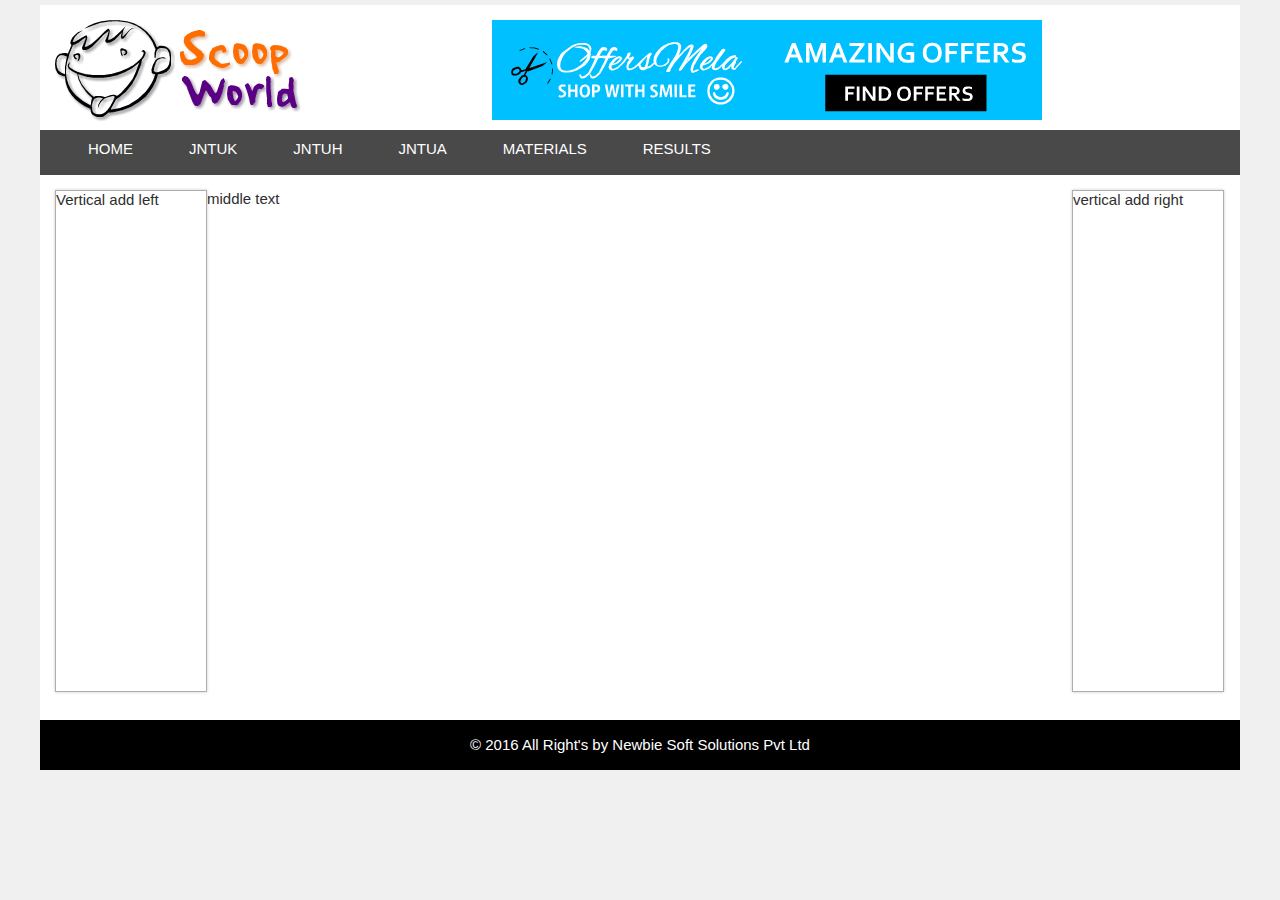
<file: index.html>
<!DOCTYPE html>
<html>
<head>
	<title>JNTU Notifications</title>
	<link rel="stylesheet" type="text/css" href="css/style.css">
	<script type="text/javascript" src="js/jquery-1.8.0.min.js"></script>
	<script type="text/javascript">
	  
		$(document).ready(function(){
			$('#mainmenu').hover(function() {
				//alert("hello");
				$('#submenu').css({'display':'block', 'height':'auto', 'width':'9em','margin-top':'18px','background':'#494949'});
				$('#submenu1').css({'display':'none'});
				$('#submenu2').css({'display':'none'});
			});
			$('#mainmenu1').hover(function() {
				//alert("hello");
				$('#submenu').css({'display':'none'});
				$('#submenu2').css({'display':'none'});
				$('#submenu1').css({'display':'block', 'height':'auto', 'width':'9em','margin-top':'18px','background':'#494949'});
			});
			$('#mainmenu2').hover(function() {
				//alert("hello");
				$('#submenu1').css({'display':'none'});
				$('#submenu2').css({'display':'block', 'height':'auto', 'width':'9em','margin-top':'18px','background':'#494949'});
			});
			$('#aboutus').hover(function(){
				$('#submenu1').css({'display':'none'});
				$('#submenu2').css({'display':'none'});
				$('#submenu').css({'display':'none'});
			});
			$('#home').hover(function(){
				$('#submenu1').css({'display':'none'});
				$('#submenu2').css({'display':'none'});
				$('#submenu').css({'display':'none'});
			});
			$('.content').hover(function() {
				$('#submenu').css({'display':'none'});
				$('#submenu1').css({'display':'none'});
				$('#submenu2').css({'display':'none'});
			});
			
			$('.results').hover(function() {
				$('#submenu').css({'display':'none'});
				$('#submenu1').css({'display':'none'});
				$('#submenu2').css({'display':'none'});
			});
		})
	</script>
	
</head>
<body>
  <div class="outer-wraper">
     
     <div class="header">
     	<div class="logo">
     		<img src="images/logo.png">
     	</div>
     	<div class="add">
     		<img src="images/offersmelaadd.png">
     	</div>
     </div>
     <div class="nav">
     	<ul>
     		<li id="home"><a href="index.html">HOME</a></li>
     		<li id="mainmenu">
     		  <a href="javascript:void(0)">JNTUK</a>
     		  <ul id="submenu">
     		  	<li><a href="jntuk_notifications.html">Notifications</a></li>
     		  	<li><a href="jntuk_timetables.html">Time Table</a></li>
     		  </ul>
     		</li>
     		<li id="mainmenu1">
     		  <a href="javascript:void(0)">JNTUH</a>
     		   <ul id="submenu1">
     		  	<li><a href="jntuh_notifications.html">Notifications</a></li>
     		  	<li><a href="jntuh_timetables.html">Time Table</a></li>
     		  </ul>
     		</li>
     		<li id="mainmenu2">
     		  <a href="javascript:void(0)">JNTUA</a>
     		  <ul id="submenu2">
     		  	<li><a href="jntua_notifications.html">Notifications</a></li>
     		  	<li><a href="jntua_timetables.html">Time Table</a></li>
     		  </ul>
     		</li>
     		<li id="aboutus"><a href="">MATERIALS</a></li>
     		<li id="results"><a href="">RESULTS</a></li>
     	</ul>
     </div>
     <div class="content">
       <div id="vertical-left"> Vertical add left </div>
       <div id="text"> middle text </div>
       <div id="vertical-right"> vertical add right</div>


     	
     </div>
    
     

	     <div class="footer">

			     	 <p>&copy 2016  All Right's by Newbie Soft Solutions Pvt Ltd</p>
	     	
	     </div>
  	
  </div>

</body>
</html>
</file>
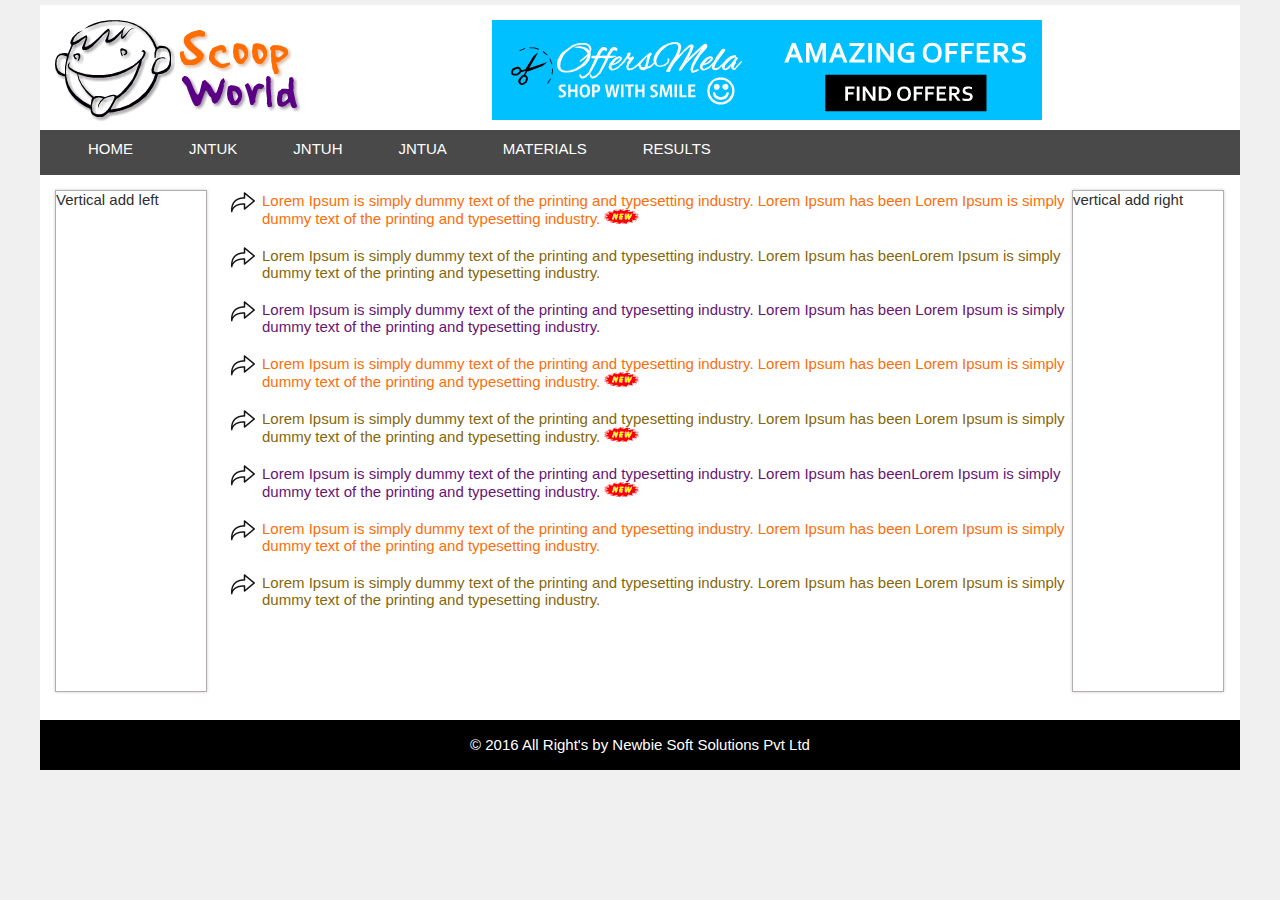
<file: jntua_notifications.html>
<!DOCTYPE html>
<html>
<head>
	<title>JNTU Notifications</title>
	<link rel="stylesheet" type="text/css" href="css/style.css">
	<script type="text/javascript" src="js/jquery-1.8.0.min.js"></script>
	<script type="text/javascript">
	  
		$(document).ready(function(){
			$('#mainmenu').hover(function() {
				//alert("hello");
				$('#submenu').css({'display':'block', 'height':'auto', 'width':'9em','margin-top':'18px','background':'#494949'});
				$('#submenu1').css({'display':'none'});
				$('#submenu2').css({'display':'none'});
			});
			$('#mainmenu1').hover(function() {
				//alert("hello");
				$('#submenu').css({'display':'none'});
				$('#submenu2').css({'display':'none'});
				$('#submenu1').css({'display':'block', 'height':'auto', 'width':'9em','margin-top':'18px','background':'#494949'});
			});
			$('#mainmenu2').hover(function() {
				//alert("hello");
				$('#submenu1').css({'display':'none'});
				$('#submenu2').css({'display':'block', 'height':'auto', 'width':'9em','margin-top':'18px','background':'#494949'});
			});
			$('#aboutus').hover(function(){
				$('#submenu1').css({'display':'none'});
				$('#submenu2').css({'display':'none'});
				$('#submenu').css({'display':'none'});
			});
			$('#home').hover(function(){
				$('#submenu1').css({'display':'none'});
				$('#submenu2').css({'display':'none'});
				$('#submenu').css({'display':'none'});
			});
			$('.content').hover(function() {
				
				$('#submenu').css({'display':'none'});
				$('#submenu1').css({'display':'none'});
				$('#submenu2').css({'display':'none'});
			});
            $('.results').hover(function() {
                $('#submenu').css({'display':'none'});
                $('#submenu1').css({'display':'none'});
                $('#submenu2').css({'display':'none'});
            });
		})
	</script>
	
</head>
<body>
  <div class="outer-wraper">
     
     <div class="header">
     	<div class="logo">
     		<img src="images/logo.png">
     	</div>
     	<div class="add">
     		<img src="images/offersmelaadd.png">
     	</div>
     </div>
     <div class="nav">
     	<ul>
     		<li id="home"><a href="index.html">HOME</a></li>
     		<li id="mainmenu">
     		  <a href="javascript:void(0)">JNTUK</a>
     		  <ul id="submenu">
     		  	<li><a href="jntuk_notifications.html">Notifications</a></li>
     		  	<li><a href="jntuk_timetables.html">Time Table</a></li>
     		  </ul>
     		</li>
     		<li id="mainmenu1">
     		  <a href="javascript:void(0)">JNTUH</a>
     		   <ul id="submenu1">
     		  	<li><a href="jntuh_notifications.html">Notifications</a></li>
     		  	<li><a href="jntuh_timetables.html">Time Table</a></li>
     		  </ul>
     		</li>
     		<li id="mainmenu2">
     		  <a href="javascript:void(0)">JNTUA</a>
     		  <ul id="submenu2">
     		  	<li><a href="jntua_notifications.html">Notifications</a></li>
     		  	<li><a href="jntua_timetables.html">Time Table</a></li>
     		  </ul>
     		</li>
     		<li id="aboutus"><a href="">MATERIALS</a></li>
            <li id="results"><a href="">RESULTS</a></li>
     	</ul>
     </div>
     <div class="content">
       <div id="vertical-left"> Vertical add left </div>
       <div id="text"> 
            <ul class="notifications">
            	<li><span><a href="" class="color1">Lorem Ipsum is simply dummy text of the printing and typesetting industry. Lorem Ipsum has been Lorem Ipsum is simply dummy text of the printing and typesetting industry.</a></span> <span><img src="images/new6__e0.gif"></span> </li>
            	<li><span><a href="" class="color2">Lorem Ipsum is simply dummy text of the printing and typesetting industry. Lorem Ipsum has beenLorem Ipsum is simply dummy text of the printing and typesetting industry.</a></span> </li>
            	<li><span><a href="" class="color3">Lorem Ipsum is simply dummy text of the printing and typesetting industry. Lorem Ipsum has been Lorem Ipsum is simply dummy text of the printing and typesetting industry.</a></span> </li>
            	<li><span><a href="" class="color1">Lorem Ipsum is simply dummy text of the printing and typesetting industry. Lorem Ipsum has been Lorem Ipsum is simply dummy text of the printing and typesetting industry.</a></span> <span><img src="images/new6__e0.gif"></span>  </li>
            	<li><span><a href="" class="color2">Lorem Ipsum is simply dummy text of the printing and typesetting industry. Lorem Ipsum has been Lorem Ipsum is simply dummy text of the printing and typesetting industry.</a></span> <span><img src="images/new6__e0.gif"></span>  </li>
            	<li><span ><a href="" class="color3">Lorem Ipsum is simply dummy text of the printing and typesetting industry. Lorem Ipsum has beenLorem Ipsum is simply dummy text of the printing and typesetting industry.</a></span> <span><img src="images/new6__e0.gif"></span>  </li>
            	<li><span><a href="" class="color1">Lorem Ipsum is simply dummy text of the printing and typesetting industry. Lorem Ipsum has been Lorem Ipsum is simply dummy text of the printing and typesetting industry.</a></span> </li>
            	<li><span><a href="" class="color2">Lorem Ipsum is simply dummy text of the printing and typesetting industry. Lorem Ipsum has been Lorem Ipsum is simply dummy text of the printing and typesetting industry.</a></span> </li>
            	
            </ul>
       </div>
       <div id="vertical-right"> vertical add right</div>


     	
     </div>
    
     

	     <div class="footer">

			     	 <p>&copy 2016  All Right's by Newbie Soft Solutions Pvt Ltd</p>
	     	
	     </div>
  	
  </div>

</body>
</html>
</file>
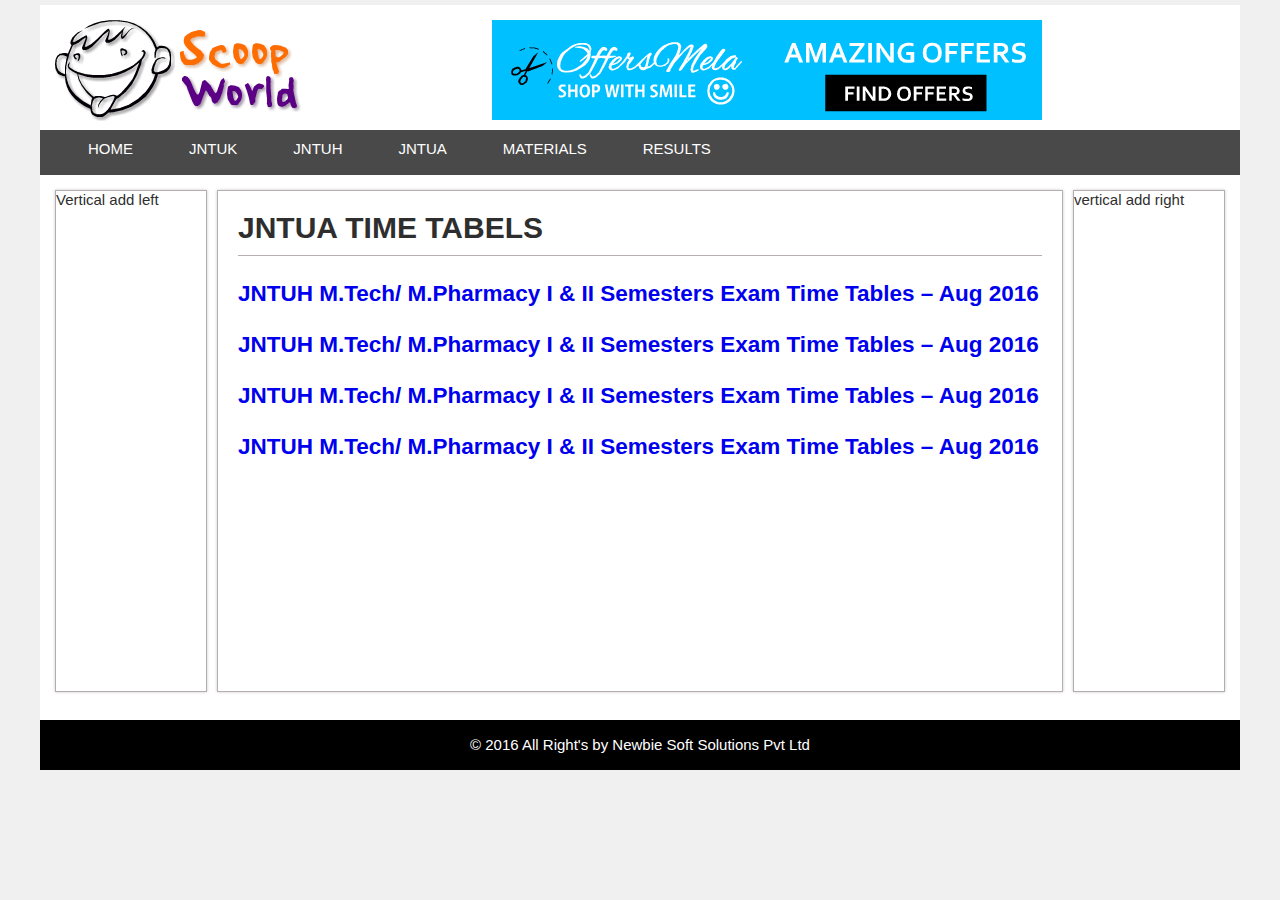
<file: jntua_timetables.html>
<!DOCTYPE html>
<html>
<head>
	<title>JNTU Notifications</title>
	<link rel="stylesheet" type="text/css" href="css/style.css">
	<script type="text/javascript" src="js/jquery-1.8.0.min.js"></script>
	<script type="text/javascript">
	  
		$(document).ready(function(){
			$('#mainmenu').hover(function() {
				//alert("hello");
				$('#submenu').css({'display':'block', 'height':'auto', 'width':'9em','margin-top':'18px','background':'#494949'});
				$('#submenu1').css({'display':'none'});
				$('#submenu2').css({'display':'none'});
			});
			$('#mainmenu1').hover(function() {
				//alert("hello");
				$('#submenu').css({'display':'none'});
				$('#submenu2').css({'display':'none'});
				$('#submenu1').css({'display':'block', 'height':'auto', 'width':'9em','margin-top':'18px','background':'#494949'});
			});
			$('#mainmenu2').hover(function() {
				//alert("hello");
				$('#submenu1').css({'display':'none'});
				$('#submenu2').css({'display':'block', 'height':'auto', 'width':'9em','margin-top':'18px','background':'#494949'});
			});
			$('#aboutus').hover(function(){
				$('#submenu1').css({'display':'none'});
				$('#submenu2').css({'display':'none'});
				$('#submenu').css({'display':'none'});
			});
			$('#home').hover(function(){
				$('#submenu1').css({'display':'none'});
				$('#submenu2').css({'display':'none'});
				$('#submenu').css({'display':'none'});
			});
			$('.content').hover(function() {
				
				$('#submenu').css({'display':'none'});
				$('#submenu1').css({'display':'none'});
				$('#submenu2').css({'display':'none'});
			});
			$('.results').hover(function() {
				$('#submenu').css({'display':'none'});
				$('#submenu1').css({'display':'none'});
				$('#submenu2').css({'display':'none'});
			});
		})
	</script>
	
</head>
<body>
  <div class="outer-wraper">
     
     <div class="header">
     	<div class="logo">
     		<img src="images/logo.png">
     	</div>
     	<div class="add">
     		<img src="images/offersmelaadd.png">
     	</div>
     </div>
     <div class="nav">
     	<ul>
     		<li id="home"><a href="index.html">HOME</a></li>
     		<li id="mainmenu">
     		  <a href="javascript:void(0)">JNTUK</a>
     		  <ul id="submenu">
     		  	<li><a href="jntuk_notifications.html">Notifications</a></li>
     		  	<li><a href="jntuk_timetables.html">Time Table</a></li>
     		  </ul>
     		</li>
     		<li id="mainmenu1">
     		  <a href="javascript:void(0)">JNTUH</a>
     		   <ul id="submenu1">
     		  	<li><a href="jntuh_notifications.html">Notifications</a></li>
     		  	<li><a href="jntuh_timetables.html">Time Table</a></li>
     		  </ul>
     		</li>
     		<li id="mainmenu2">
     		  <a href="javascript:void(0)">JNTUA</a>
     		  <ul id="submenu2">
     		  	<li><a href="jntua_notifications.html">Notifications</a></li>
     		  	<li><a href="jntua_timetables.html">Time Table</a></li>
     		  </ul>
     		</li>
     		<li id="aboutus"><a href="">MATERIALS</a></li>
     		<li id="results"><a href="">RESULTS</a></li>
     	</ul>
     </div>
     <div class="content">
       <div id="vertical-left"> Vertical add left </div>
      <div id="timetable"> 
         <h1 id="heading">JNTUA TIME TABELS</h1>
         <div></div>
         <div class="time-content">
         	<h2><a class="post-title" href="http://www.alljntuworld.in/jntuh-m-tech-m-pharmacy-i-ii-sem-exam-time-tables/" rel="bookmark" title="Permanent link to JNTUH M.Tech/ M.Pharmacy I &amp; II Semesters Exam Time Tables – Aug 2016">JNTUH M.Tech/ M.Pharmacy I &amp; II Semesters Exam Time Tables – Aug 2016</a></h2>
         	
         </div>

          <div class="time-content">
         	<h2><a class="post-title" href="http://www.alljntuworld.in/jntuh-m-tech-m-pharmacy-i-ii-sem-exam-time-tables/" rel="bookmark" title="Permanent link to JNTUH M.Tech/ M.Pharmacy I &amp; II Semesters Exam Time Tables – Aug 2016">JNTUH M.Tech/ M.Pharmacy I &amp; II Semesters Exam Time Tables – Aug 2016</a></h2>
         
         </div>
         <div class="time-content">
         	<h2><a class="post-title" href="http://www.alljntuworld.in/jntuh-m-tech-m-pharmacy-i-ii-sem-exam-time-tables/" rel="bookmark" title="Permanent link to JNTUH M.Tech/ M.Pharmacy I &amp; II Semesters Exam Time Tables – Aug 2016">JNTUH M.Tech/ M.Pharmacy I &amp; II Semesters Exam Time Tables – Aug 2016</a></h2>
         	
         </div>
          <div class="time-content">
         	<h2><a class="post-title" href="http://www.alljntuworld.in/jntuh-m-tech-m-pharmacy-i-ii-sem-exam-time-tables/" rel="bookmark" title="Permanent link to JNTUH M.Tech/ M.Pharmacy I &amp; II Semesters Exam Time Tables – Aug 2016">JNTUH M.Tech/ M.Pharmacy I &amp; II Semesters Exam Time Tables – Aug 2016</a></h2>
         	
         </div>
       		
       </div>
       <div id="vertical-right"> vertical add right</div>


     	
     </div>
    
     

	     <div class="footer">

			     	 <p>&copy 2016  All Right's by Newbie Soft Solutions Pvt Ltd</p>
	     	
	     </div>
  	
  </div>

</body>
</html>
</file>
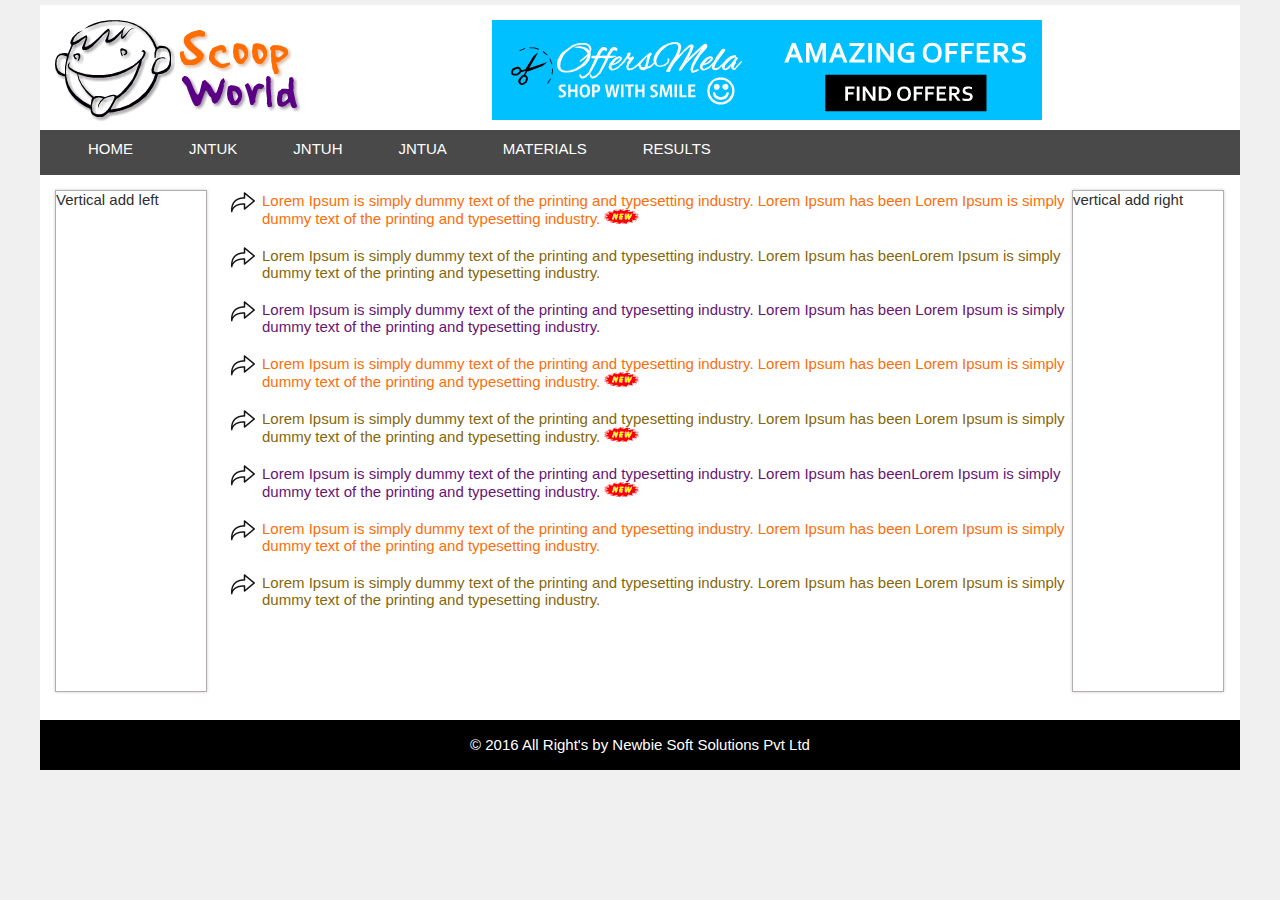
<file: jntuh_notifications.html>
<!DOCTYPE html>
<html>
<head>
	<title>JNTU Notifications</title>
	<link rel="stylesheet" type="text/css" href="css/style.css">
	<script type="text/javascript" src="js/jquery-1.8.0.min.js"></script>
	<script type="text/javascript">
	  
		$(document).ready(function(){
			$('#mainmenu').hover(function() {
				//alert("hello");
				$('#submenu').css({'display':'block', 'height':'auto', 'width':'9em','margin-top':'18px','background':'#494949'});
				$('#submenu1').css({'display':'none'});
				$('#submenu2').css({'display':'none'});
			});
			$('#mainmenu1').hover(function() {
				//alert("hello");
				$('#submenu').css({'display':'none'});
				$('#submenu2').css({'display':'none'});
				$('#submenu1').css({'display':'block', 'height':'auto', 'width':'9em','margin-top':'18px','background':'#494949'});
			});
			$('#mainmenu2').hover(function() {
				//alert("hello");
				$('#submenu1').css({'display':'none'});
				$('#submenu2').css({'display':'block', 'height':'auto', 'width':'9em','margin-top':'18px','background':'#494949'});
			});
			$('#aboutus').hover(function(){
				$('#submenu1').css({'display':'none'});
				$('#submenu2').css({'display':'none'});
				$('#submenu').css({'display':'none'});
			});
			$('#home').hover(function(){
				$('#submenu1').css({'display':'none'});
				$('#submenu2').css({'display':'none'});
				$('#submenu').css({'display':'none'});
			});
			$('.content').hover(function() {
				
				$('#submenu').css({'display':'none'});
				$('#submenu1').css({'display':'none'});
				$('#submenu2').css({'display':'none'});
			});
            $('.results').hover(function() {
                $('#submenu').css({'display':'none'});
                $('#submenu1').css({'display':'none'});
                $('#submenu2').css({'display':'none'});
            });
		})
	</script>
	
</head>
<body>
  <div class="outer-wraper">
     
     <div class="header">
     	<div class="logo">
     		<img src="images/logo.png">
     	</div>
     	<div class="add">
     		<img src="images/offersmelaadd.png">
     	</div>
     </div>
     <div class="nav">
     	<ul>
     		<li id="home"><a href="index.html">HOME</a></li>
     		<li id="mainmenu">
     		  <a href="javascript:void(0)">JNTUK</a>
     		  <ul id="submenu">
     		  	<li><a href="jntuk_notifications.html">Notifications</a></li>
     		  	<li><a href="jntuk_timetables.html">Time Table</a></li>
     		  </ul>
     		</li>
     		<li id="mainmenu1">
     		  <a href="javascript:void(0)">JNTUH</a>
     		   <ul id="submenu1">
     		  	<li><a href="jntuh_notifications.html">Notifications</a></li>
     		  	<li><a href="jntuh_timetables.html">Time Table</a></li>
     		  </ul>
     		</li>
     		<li id="mainmenu2">
     		  <a href="javascript:void(0)">JNTUA</a>
     		  <ul id="submenu2">
     		  	<li><a href="jntua_notifications.html">Notifications</a></li>
     		  	<li><a href="jntua_timetables.html">Time Table</a></li>
     		  </ul>
     		</li>
     		<li id="aboutus"><a href="">MATERIALS</a></li>
            <li id="results"><a href="">RESULTS</a></li>
     	</ul>
     </div>
     <div class="content">
       <div id="vertical-left"> Vertical add left </div>
       <div id="text"> 
       		<ul class="notifications">
            	<li><span><a href="" class="color1">Lorem Ipsum is simply dummy text of the printing and typesetting industry. Lorem Ipsum has been Lorem Ipsum is simply dummy text of the printing and typesetting industry.</a></span> <span><img src="images/new6__e0.gif"></span> </li>
                <li><span><a href="" class="color2">Lorem Ipsum is simply dummy text of the printing and typesetting industry. Lorem Ipsum has beenLorem Ipsum is simply dummy text of the printing and typesetting industry.</a></span> </li>
                <li><span><a href="" class="color3">Lorem Ipsum is simply dummy text of the printing and typesetting industry. Lorem Ipsum has been Lorem Ipsum is simply dummy text of the printing and typesetting industry.</a></span> </li>
                <li><span><a href="" class="color1">Lorem Ipsum is simply dummy text of the printing and typesetting industry. Lorem Ipsum has been Lorem Ipsum is simply dummy text of the printing and typesetting industry.</a></span> <span><img src="images/new6__e0.gif"></span>  </li>
                <li><span><a href="" class="color2">Lorem Ipsum is simply dummy text of the printing and typesetting industry. Lorem Ipsum has been Lorem Ipsum is simply dummy text of the printing and typesetting industry.</a></span> <span><img src="images/new6__e0.gif"></span>  </li>
                <li><span><a href="" class="color3">Lorem Ipsum is simply dummy text of the printing and typesetting industry. Lorem Ipsum has beenLorem Ipsum is simply dummy text of the printing and typesetting industry.</a></span> <span><img src="images/new6__e0.gif"></span>  </li>
                <li><span><a href="" class="color1">Lorem Ipsum is simply dummy text of the printing and typesetting industry. Lorem Ipsum has been Lorem Ipsum is simply dummy text of the printing and typesetting industry.</a></span> </li>
                <li><span><a href="" class="color2">Lorem Ipsum is simply dummy text of the printing and typesetting industry. Lorem Ipsum has been Lorem Ipsum is simply dummy text of the printing and typesetting industry.</a></span> </li>
            </ul>
        </div>
       <div id="vertical-right"> vertical add right</div>


     	
     </div>
    
     

	     <div class="footer">

			     	 <p>&copy 2016  All Right's by Newbie Soft Solutions Pvt Ltd</p>
	     	
	     </div>
  	
  </div>

</body>
</html>
</file>
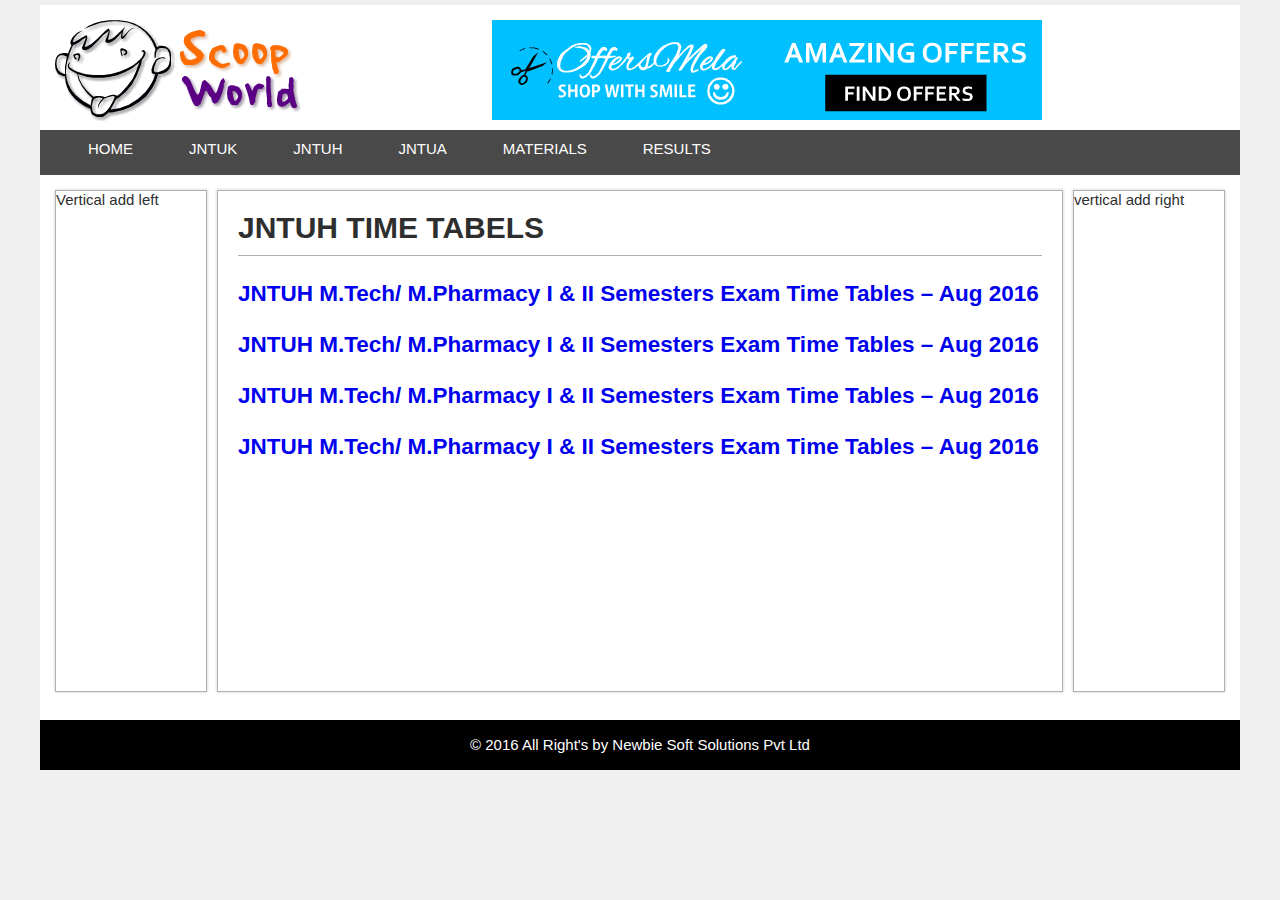
<file: jntuh_timetables.html>
<!DOCTYPE html>
<html>
<head>
	<title>JNTU Notifications</title>
	<link rel="stylesheet" type="text/css" href="css/style.css">
	<script type="text/javascript" src="js/jquery-1.8.0.min.js"></script>
	<script type="text/javascript">
	  
		$(document).ready(function(){
			$('#mainmenu').hover(function() {
				//alert("hello");
				$('#submenu').css({'display':'block', 'height':'auto', 'width':'9em','margin-top':'18px','background':'#494949'});
				$('#submenu1').css({'display':'none'});
				$('#submenu2').css({'display':'none'});
			});
			$('#mainmenu1').hover(function() {
				//alert("hello");
				$('#submenu').css({'display':'none'});
				$('#submenu2').css({'display':'none'});
				$('#submenu1').css({'display':'block', 'height':'auto', 'width':'9em','margin-top':'18px','background':'#494949'});
			});
			$('#mainmenu2').hover(function() {
				//alert("hello");
				$('#submenu1').css({'display':'none'});
				$('#submenu2').css({'display':'block', 'height':'auto', 'width':'9em','margin-top':'18px','background':'#494949'});
			});
			$('#aboutus').hover(function(){
				$('#submenu1').css({'display':'none'});
				$('#submenu2').css({'display':'none'});
				$('#submenu').css({'display':'none'});
			});
			$('#home').hover(function(){
				$('#submenu1').css({'display':'none'});
				$('#submenu2').css({'display':'none'});
				$('#submenu').css({'display':'none'});
			});
			$('.content').hover(function() {
				
				$('#submenu').css({'display':'none'});
				$('#submenu1').css({'display':'none'});
				$('#submenu2').css({'display':'none'});
			});
			$('.results').hover(function() {
				$('#submenu').css({'display':'none'});
				$('#submenu1').css({'display':'none'});
				$('#submenu2').css({'display':'none'});
			});
		})
	</script>
	
</head>
<body>
  <div class="outer-wraper">
     
     <div class="header">
     	<div class="logo">
     		<img src="images/logo.png">
     	</div>
     	<div class="add">
     		<img src="images/offersmelaadd.png">
     	</div>
     </div>
     <div class="nav">
     	<ul>
     		<li id="home"><a href="index.html">HOME</a></li>
     		<li id="mainmenu">
     		  <a href="javascript:void(0)">JNTUK</a>
     		  <ul id="submenu">
     		  	<li><a href="jntuk_notifications.html">Notifications</a></li>
     		  	<li><a href="jntuk_timetables.html">Time Table</a></li>
     		  </ul>
     		</li>
     		<li id="mainmenu1">
     		  <a href="javascript:void(0)">JNTUH</a>
     		   <ul id="submenu1">
     		  	<li><a href="jntuh_notifications.html">Notifications</a></li>
     		  	<li><a href="jntuh_timetables.html">Time Table</a></li>
     		  </ul>
     		</li>
     		<li id="mainmenu2">
     		  <a href="javascript:void(0)">JNTUA</a>
     		  <ul id="submenu2">
     		  	<li><a href="jntua_notifications.html">Notifications</a></li>
     		  	<li><a href="jntua_timetables.html">Time Table</a></li>
     		  </ul>
     		</li>
     		<li id="aboutus"><a href="">MATERIALS</a></li>
     		<li id="results"><a href="">RESULTS</a></li>
     	</ul>
     </div>
     <div class="content">
       <div id="vertical-left"> Vertical add left </div>
         <div id="timetable"> 
         <h1 id="heading">JNTUH TIME TABELS</h1>
         <div></div>
         <div class="time-content">
         	<h2><a class="post-title" href="http://www.alljntuworld.in/jntuh-m-tech-m-pharmacy-i-ii-sem-exam-time-tables/" rel="bookmark" title="Permanent link to JNTUH M.Tech/ M.Pharmacy I &amp; II Semesters Exam Time Tables – Aug 2016">JNTUH M.Tech/ M.Pharmacy I &amp; II Semesters Exam Time Tables – Aug 2016</a></h2>
         	
         </div>

          <div class="time-content">
         	<h2><a class="post-title" href="http://www.alljntuworld.in/jntuh-m-tech-m-pharmacy-i-ii-sem-exam-time-tables/" rel="bookmark" title="Permanent link to JNTUH M.Tech/ M.Pharmacy I &amp; II Semesters Exam Time Tables – Aug 2016">JNTUH M.Tech/ M.Pharmacy I &amp; II Semesters Exam Time Tables – Aug 2016</a></h2>
         
         </div>
         <div class="time-content">
         	<h2><a class="post-title" href="http://www.alljntuworld.in/jntuh-m-tech-m-pharmacy-i-ii-sem-exam-time-tables/" rel="bookmark" title="Permanent link to JNTUH M.Tech/ M.Pharmacy I &amp; II Semesters Exam Time Tables – Aug 2016">JNTUH M.Tech/ M.Pharmacy I &amp; II Semesters Exam Time Tables – Aug 2016</a></h2>
         	
         </div>
          <div class="time-content">
         	<h2><a class="post-title" href="http://www.alljntuworld.in/jntuh-m-tech-m-pharmacy-i-ii-sem-exam-time-tables/" rel="bookmark" title="Permanent link to JNTUH M.Tech/ M.Pharmacy I &amp; II Semesters Exam Time Tables – Aug 2016">JNTUH M.Tech/ M.Pharmacy I &amp; II Semesters Exam Time Tables – Aug 2016</a></h2>
         	
         </div>
       		
       </div>
       <div id="vertical-right"> vertical add right</div>


     	
     </div>
    
     

	     <div class="footer">

			     	 <p>&copy 2016  All Right's by Newbie Soft Solutions Pvt Ltd</p>
	     	
	     </div>
  	
  </div>

</body>
</html>
</file>
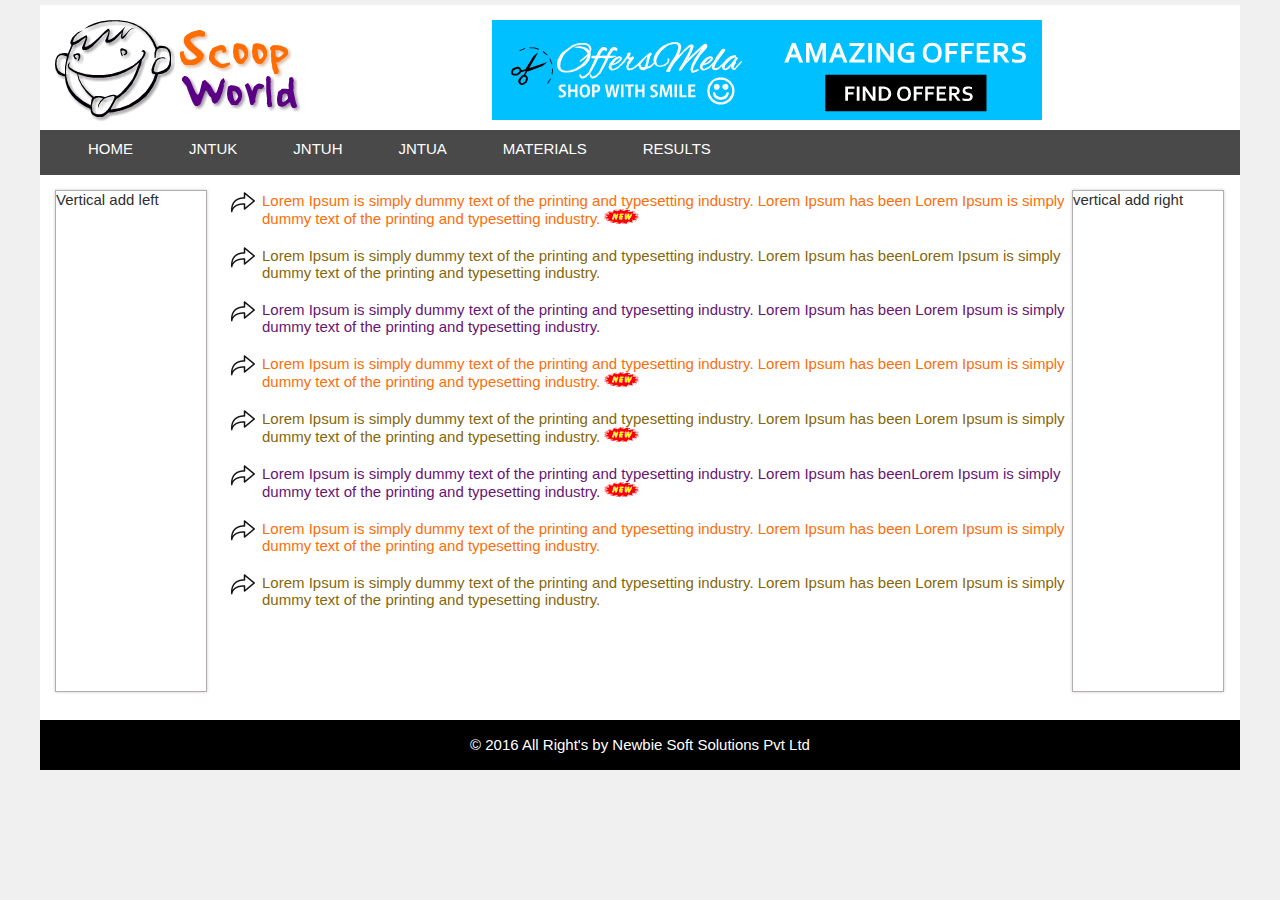
<file: jntuk_notifications.html>
<!DOCTYPE html>
<html>
<head>
	<title>JNTU Notifications</title>
	<link rel="stylesheet" type="text/css" href="css/style.css">
	<script type="text/javascript" src="js/jquery-1.8.0.min.js"></script>
	<script type="text/javascript">
	  
		$(document).ready(function(){
			$('#mainmenu').hover(function() {
				//alert("hello");
				$('#submenu').css({'display':'block', 'height':'auto', 'width':'9em','margin-top':'18px','background':'#494949'});
				$('#submenu1').css({'display':'none'});
				$('#submenu2').css({'display':'none'});
			});
			$('#mainmenu1').hover(function() {
				//alert("hello");
				$('#submenu').css({'display':'none'});
				$('#submenu2').css({'display':'none'});
				$('#submenu1').css({'display':'block', 'height':'auto', 'width':'9em','margin-top':'18px','background':'#494949'});
			});
			$('#mainmenu2').hover(function() {
				//alert("hello");
				$('#submenu1').css({'display':'none'});
				$('#submenu2').css({'display':'block', 'height':'auto', 'width':'9em','margin-top':'18px','background':'#494949'});
			});
			$('#aboutus').hover(function(){
				$('#submenu1').css({'display':'none'});
				$('#submenu2').css({'display':'none'});
				$('#submenu').css({'display':'none'});
			});
			$('#home').hover(function(){
				$('#submenu1').css({'display':'none'});
				$('#submenu2').css({'display':'none'});
				$('#submenu').css({'display':'none'});
			});
			$('.content').hover(function() {
				
				$('#submenu').css({'display':'none'});
				$('#submenu1').css({'display':'none'});
				$('#submenu2').css({'display':'none'});
			});
            $('.results').hover(function() {
                $('#submenu').css({'display':'none'});
                $('#submenu1').css({'display':'none'});
                $('#submenu2').css({'display':'none'});
            });
		})
	</script>
	
</head>
<body>
  <div class="outer-wraper">
     
     <div class="header">
     	<div class="logo">
     		<img src="images/logo.png">
     	</div>
     	<div class="add">
     		<img src="images/offersmelaadd.png">
     	</div>
     </div>
     <div class="nav">
     	<ul>
     		<li id="home"><a href="index.html">HOME</a></li>
     		<li id="mainmenu">
     		  <a href="javascript:void(0)">JNTUK</a>
     		  <ul id="submenu">
     		  	<li><a href="jntuk_notifications.html">Notifications</a></li>
     		  	<li><a href="jntuk_timetables.html">Time Table</a></li>
     		  </ul>
     		</li>
     		<li id="mainmenu1">
     		  <a href="javascript:void(0)">JNTUH</a>
     		   <ul id="submenu1">
     		  	<li><a href="jntuh_notifications.html">Notifications</a></li>
     		  	<li><a href="jntuh_timetables.html">Time Table</a></li>
     		  </ul>
     		</li>
     		<li id="mainmenu2">
     		  <a href="javascript:void(0)">JNTUA</a>
     		  <ul id="submenu2">
     		  	<li><a href="jntua_notifications.html">Notifications</a></li>
     		  	<li><a href="jntua_timetables.html">Time Table</a></li>
     		  </ul>
     		</li>
     		<li id="aboutus"><a href="">MATERIALS</a></li>
            <li id="results"><a href="">RESULTS</a></li>
     	</ul>
     </div>
     <div class="content">
       <div id="vertical-left"> Vertical add left </div>
       <div id="text"> 
       		<ul class="notifications">
            	<li><span><a href="" class="color1">Lorem Ipsum is simply dummy text of the printing and typesetting industry. Lorem Ipsum has been Lorem Ipsum is simply dummy text of the printing and typesetting industry.</a></span> <span><img src="images/new6__e0.gif"></span> </li>
            	<li><span><a href="" class="color2">Lorem Ipsum is simply dummy text of the printing and typesetting industry. Lorem Ipsum has beenLorem Ipsum is simply dummy text of the printing and typesetting industry.</a></span> </li>
            	<li><span><a href="" class="color3">Lorem Ipsum is simply dummy text of the printing and typesetting industry. Lorem Ipsum has been Lorem Ipsum is simply dummy text of the printing and typesetting industry.</a></span> </li>
            	<li><span><a href="" class="color1">Lorem Ipsum is simply dummy text of the printing and typesetting industry. Lorem Ipsum has been Lorem Ipsum is simply dummy text of the printing and typesetting industry.</a></span> <span><img src="images/new6__e0.gif"></span>  </li>
            	<li><span><a href="" class="color2">Lorem Ipsum is simply dummy text of the printing and typesetting industry. Lorem Ipsum has been Lorem Ipsum is simply dummy text of the printing and typesetting industry.</a></span> <span><img src="images/new6__e0.gif"></span>  </li>
            	<li><span><a href="" class="color3">Lorem Ipsum is simply dummy text of the printing and typesetting industry. Lorem Ipsum has beenLorem Ipsum is simply dummy text of the printing and typesetting industry.</a></span> <span><img src="images/new6__e0.gif"></span>  </li>
            	<li><span><a href="" class="color1">Lorem Ipsum is simply dummy text of the printing and typesetting industry. Lorem Ipsum has been Lorem Ipsum is simply dummy text of the printing and typesetting industry.</a></span> </li>
            	<li><span><a href="" class="color2">Lorem Ipsum is simply dummy text of the printing and typesetting industry. Lorem Ipsum has been Lorem Ipsum is simply dummy text of the printing and typesetting industry.</a></span> </li>
            	
            </ul>
       </div>
       <div id="vertical-right"> vertical add right</div>


     	
     </div>
    
     

	     <div class="footer">

			     	 <p>&copy 2016  All Right's by Newbie Soft Solutions Pvt Ltd</p>
	     	
	     </div>
  	
  </div>

</body>
</html>
</file>
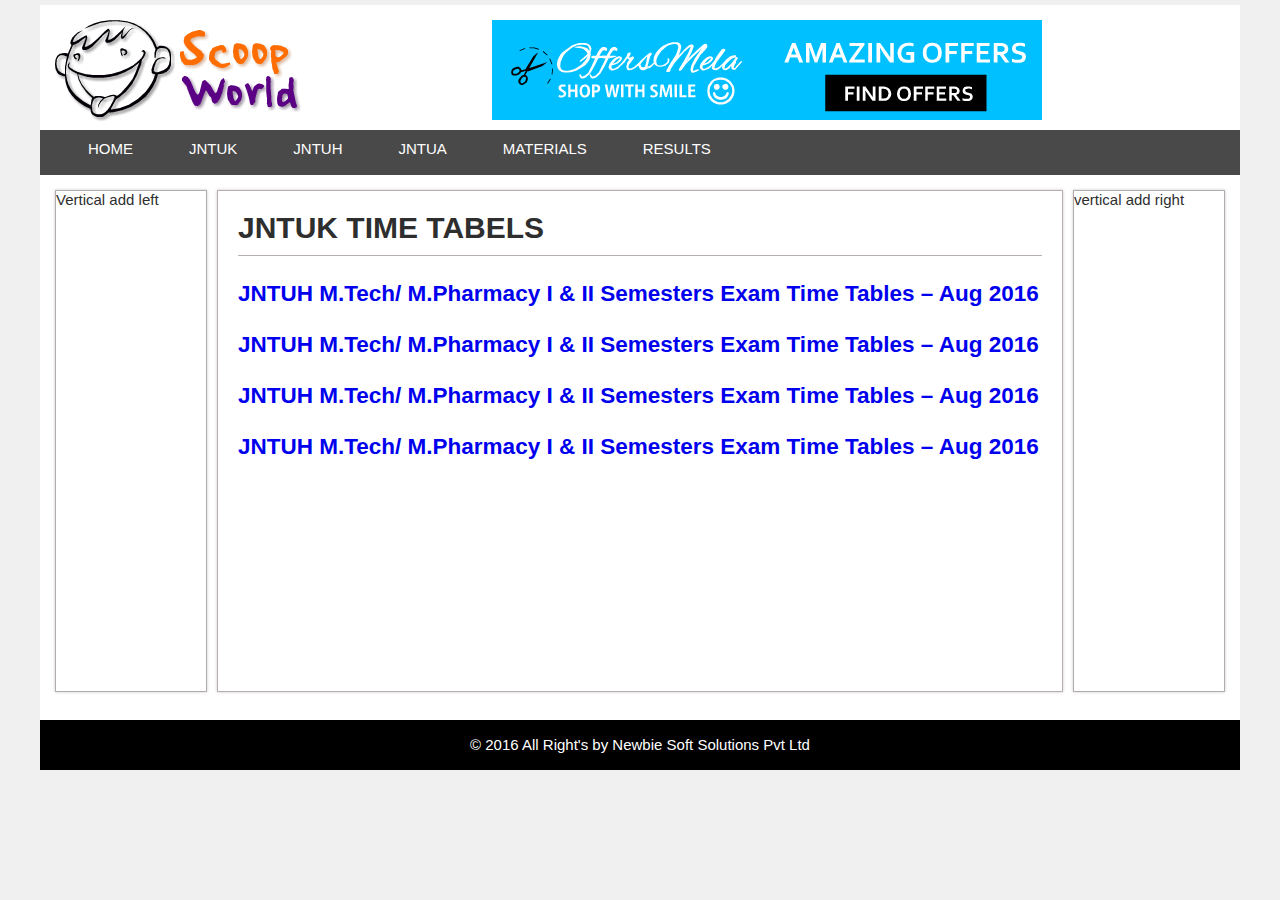
<file: jntuk_timetables.html>
<!DOCTYPE html>
<html>
<head>
	<title>JNTU Notifications</title>
	<link rel="stylesheet" type="text/css" href="css/style.css">
	<script type="text/javascript" src="js/jquery-1.8.0.min.js"></script>
	<script type="text/javascript">
	  
		$(document).ready(function(){
			$('#mainmenu').hover(function() {
				//alert("hello");
				$('#submenu').css({'display':'block', 'height':'auto', 'width':'9em','margin-top':'18px','background':'#494949'});
				$('#submenu1').css({'display':'none'});
				$('#submenu2').css({'display':'none'});
			});
			$('#mainmenu1').hover(function() {
				//alert("hello");
				$('#submenu').css({'display':'none'});
				$('#submenu2').css({'display':'none'});
				$('#submenu1').css({'display':'block', 'height':'auto', 'width':'9em','margin-top':'18px','background':'#494949'});
			});
			$('#mainmenu2').hover(function() {
				//alert("hello");
				$('#submenu1').css({'display':'none'});
				$('#submenu2').css({'display':'block', 'height':'auto', 'width':'9em','margin-top':'18px','background':'#494949'});
			});
			$('#aboutus').hover(function(){
				$('#submenu1').css({'display':'none'});
				$('#submenu2').css({'display':'none'});
				$('#submenu').css({'display':'none'});
			});
			$('#home').hover(function(){
				$('#submenu1').css({'display':'none'});
				$('#submenu2').css({'display':'none'});
				$('#submenu').css({'display':'none'});
			});
			$('.content').hover(function() {
				
				$('#submenu').css({'display':'none'});
				$('#submenu1').css({'display':'none'});
				$('#submenu2').css({'display':'none'});
			});
			$('.results').hover(function() {
				$('#submenu').css({'display':'none'});
				$('#submenu1').css({'display':'none'});
				$('#submenu2').css({'display':'none'});
			});
		})
	</script>
	
</head>
<body>
  <div class="outer-wraper">
     
     <div class="header">
     	<div class="logo">
     		<img src="images/logo.png">
     	</div>
     	<div class="add">
     		<img src="images/offersmelaadd.png">
     	</div>
     </div>
     <div class="nav">
     	<ul>
     		<li id="home"><a href="index.html">HOME</a></li>
     		<li id="mainmenu">
     		  <a href="javascript:void(0)">JNTUK</a>
     		  <ul id="submenu">
     		  	<li><a href="jntuk_notifications.html">Notifications</a></li>
     		  	<li><a href="jntuk_timetables.html">Time Table</a></li>
     		  </ul>
     		</li>
     		<li id="mainmenu1">
     		  <a href="javascript:void(0)">JNTUH</a>
     		   <ul id="submenu1">
     		  	<li><a href="jntuh_notifications.html">Notifications</a></li>
     		  	<li><a href="jntuh_timetables.html">Time Table</a></li>
     		  </ul>
     		</li>
     		<li id="mainmenu2">
     		  <a href="javascript:void(0)">JNTUA</a>
     		  <ul id="submenu2">
     		  	<li><a href="jntua_notifications.html">Notifications</a></li>
     		  	<li><a href="jntua_timetables.html">Time Table</a></li>
     		  </ul>
     		</li>
     		<li id="aboutus"><a href="">MATERIALS</a></li>
     		<li id="results"><a href="">RESULTS</a></li>
     	</ul>
     </div>
     <div class="content">
       <div id="vertical-left"> Vertical add left </div>
       <div id="timetable"> 
         <h1 id="heading">JNTUK TIME TABELS</h1>
         <div></div>
         <div class="time-content">
         	<h2><a class="post-title" href="http://www.alljntuworld.in/jntuh-m-tech-m-pharmacy-i-ii-sem-exam-time-tables/" rel="bookmark" title="Permanent link to JNTUH M.Tech/ M.Pharmacy I &amp; II Semesters Exam Time Tables – Aug 2016">JNTUH M.Tech/ M.Pharmacy I &amp; II Semesters Exam Time Tables – Aug 2016</a></h2>
         	
         </div>

          <div class="time-content">
         	<h2><a class="post-title" href="http://www.alljntuworld.in/jntuh-m-tech-m-pharmacy-i-ii-sem-exam-time-tables/" rel="bookmark" title="Permanent link to JNTUH M.Tech/ M.Pharmacy I &amp; II Semesters Exam Time Tables – Aug 2016">JNTUH M.Tech/ M.Pharmacy I &amp; II Semesters Exam Time Tables – Aug 2016</a></h2>
         
         </div>
         <div class="time-content">
         	<h2><a class="post-title" href="http://www.alljntuworld.in/jntuh-m-tech-m-pharmacy-i-ii-sem-exam-time-tables/" rel="bookmark" title="Permanent link to JNTUH M.Tech/ M.Pharmacy I &amp; II Semesters Exam Time Tables – Aug 2016">JNTUH M.Tech/ M.Pharmacy I &amp; II Semesters Exam Time Tables – Aug 2016</a></h2>
         	
         </div>
          <div class="time-content">
         	<h2><a class="post-title" href="http://www.alljntuworld.in/jntuh-m-tech-m-pharmacy-i-ii-sem-exam-time-tables/" rel="bookmark" title="Permanent link to JNTUH M.Tech/ M.Pharmacy I &amp; II Semesters Exam Time Tables – Aug 2016">JNTUH M.Tech/ M.Pharmacy I &amp; II Semesters Exam Time Tables – Aug 2016</a></h2>
         	
         </div>
       		
       </div>
       <div id="vertical-right"> vertical add right</div>


     	
     </div>
    
     

	     <div class="footer">

			     	 <p>&copy 2016  All Right's by Newbie Soft Solutions Pvt Ltd</p>
	     	
	     </div>
  	
  </div>

</body>
</html>
</file>
<file: css/style.css>
*{margin: 0px;padding: 0px;}
body{font: normal normal 11px Arial,Tahoma,Helvetica,FreeSans,sans-serif;color: #2e2e2e;background: #f0f0f0 none no-repeat scroll center center;font-size: 15px;}
ul{list-style: none;}
.outer-wraper{width: 1200px; margin: 5px auto auto auto;background: #fff;}
.header{width: 100%;height: 95px;padding: 15px;}
.logo{float: left;}
.add{float: left;padding-left: 189px;}
.nav{width: 100%;background-color: #494949;height: 35px;color: #fff;padding-top: 10px;}
.nav ul li{float: left;padding-left: 40px;}
.top-add{width: 100%;text-align: center;height: 110px;padding-top: 10px;}
.results-tab{padding-left: 20px;height: 400px;}
ul.tab {
    list-style-type: none;
    margin: 0;
    padding: 0;
    overflow: hidden;
}

/* Float the list items side by side */
ul.tab li {float: left;width: 385px;}

/* Style the links inside the list items */
ul.tab li a {
    display: inline-block;
    color: black;
    padding: 14px 133px;
    text-decoration: none;
    transition: 0.3s;
    font-size: 17px;
    color: #FFF;
    width: 133px;
}

/* Change background color of links on hover */
ul.tab li a:hover {
    background-color: #ddd;
}

/* Create an active/current tablink class */
ul.tab li a:focus, .active {
    background-color: #ccc;
}

.nav ul li a:hover{/*background-color: #FFF;*/ color: #d2cdcd;}
.nav ul li a{ color: #FFF;text-decoration: none;padding: 8px; }
.nav li ul {
    display:none;
    position:absolute; 

}
.nav li ul li{ padding-bottom: 10px;
    /* padding-right: 42px; */
    padding-left: 10px; }
.nav li ul a {color: #FAFDFA; }
.nav li ul a:hover { color:  #d2cdcd; }
/*.nav li:hover ul{ display:block; background:#494949; height:auto; width:9em;margin-top: 18px; }*/


/* Style the tab content */
.tabcontent {
    display: none;
    padding: 6px 12px;
    /*border: 1px solid #ccc;
    border-top: none;*/
}
.tabresult li{padding-bottom: 20px;}
.resultk-color{color: #fb6e09;text-decoration: none;}
.resultk-color1{color: #050007;text-decoration: none;}
.resultk-color2{color: #5b0085;text-decoration: none;}

.tabresult{list-style-image: url('../images/hand-right.png');list-style-position: inside;}
.newimg{box-shadow: 1px 6px 15px 0px rgba(0, 0, 0, 0.32);margin-left: 10px;}

/* #################Body styels ################*/
.content{height: 515px;padding: 15px;}
#vertical-left{float: left;width: 150px;border: 1px solid #b3acac;height: 500px;-webkit-box-shadow: 0 0 3px #CACACA;box-shadow: 0 0 3px #CACACA; }
#text{float: left;width: 865px;height: 500px}
#vertical-right{float: left;width: 150px;border: 1px solid #b3acac;height: 500px;-webkit-box-shadow: 0 0 3px #CACACA;box-shadow: 0 0 3px #CACACA; }
.notifications{padding-left: 55px;}
.notifications li{ padding-bottom: 10px;list-style-image: url('../images/rightarrow1.png');
} 
.notifications li span{position: relative;top: -8px;  }
#timetable{float: left;width: 804px;height: 460px;margin-left: 10px;margin-right: 10px;border: 1px solid #b7afaf;-webkit-box-shadow: 0 0 3px #CACACA;box-shadow: 0 0 3px #CACACA;padding: 20px; }
#heading{border-bottom: 1px solid #b7afaf;padding-bottom: 10px;}
.time-content{padding-top: 25px;}
.date{padding-top: 15px;}
.timedesc{padding-top: 15px;}
#submenu2{z-index: 9999;}
#submenu1{z-index: 9999;}
#submenu{z-index: 9999;}
.color1{color: #fb6e09;text-decoration: none;}
.color2{color: #86670A;text-decoration: none;}
.color3{color: #681475;text-decoration: none;}
.post-title{text-decoration: none;}
.footer{width: 100%;height: 50px;text-align: center;background-color: black;color: #FFF;line-height: 50px;}
</file>
